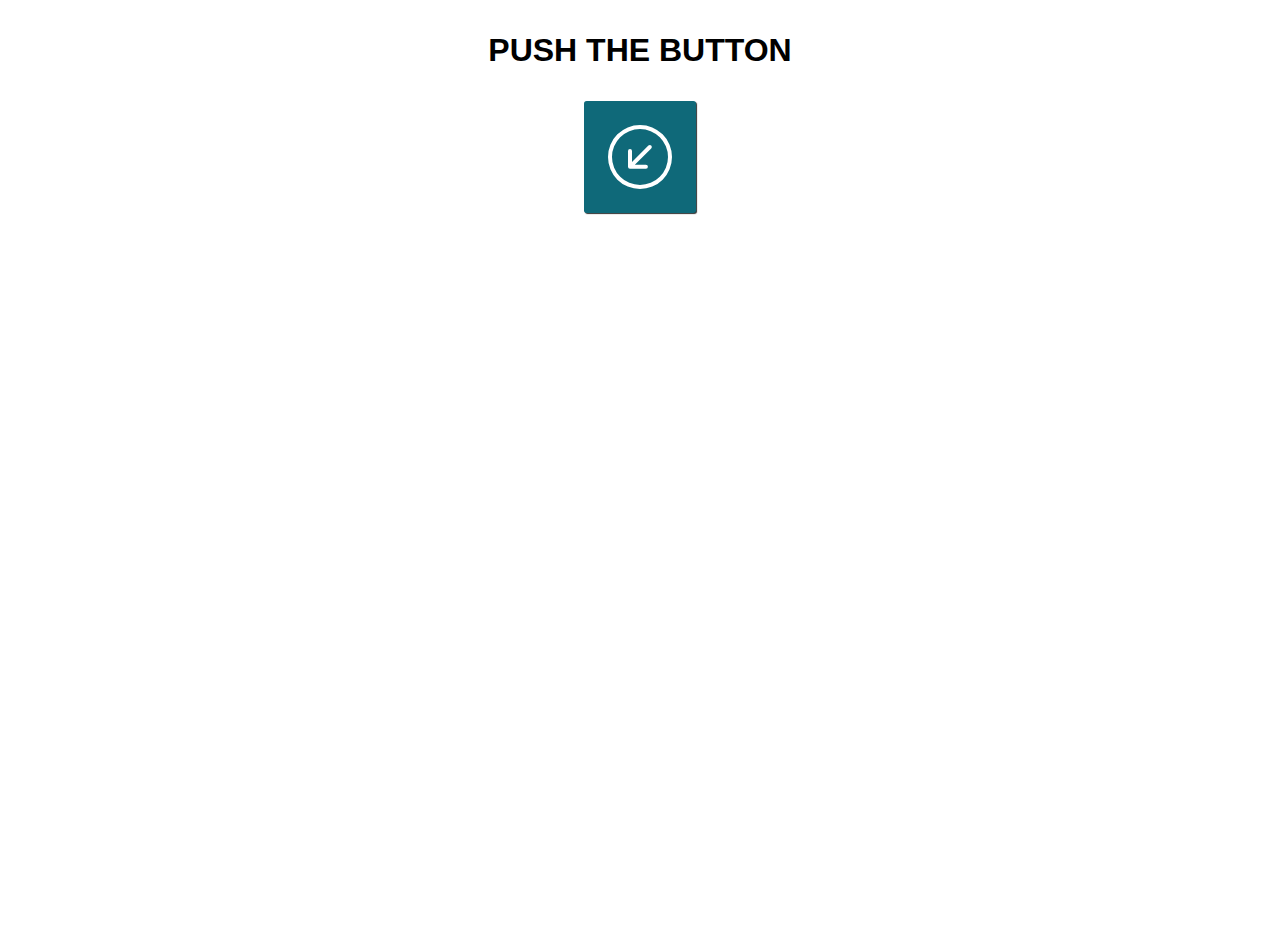
<file: task1/index.html>
<!DOCTYPE html>
<html>
<head>
	<meta charset="utf-8">
    <title>task1</title>
    <link rel="stylesheet" href="style.css">
</head>
<body>
	<div class="main-container">
		<h1>push the button</h1>
		<button class="btn j-btn-test basic-button color-pink">
		  <div class="btn_icon">
		    <div id="icon_01">
                <svg xmlns="http://www.w3.org/2000/svg" width="2em" height="2em" fill="currentColor" class="bi bi-arrow-down-left-circle" viewbox="0 0 16 16">
                    <path fill-rule="evenodd" d="M1 8a7 7 0 1 0 14 0A7 7 0 0 0 1 8zm15 0A8 8 0 1 1 0 8a8 8 0 0 1 16 0zm-5.904-2.854a.5.5 0 1 1 .707.708L6.707 9.95h2.768a.5.5 0 1 1 0 1H5.5a.5.5 0 0 1-.5-.5V6.475a.5.5 0 1 1 1 0v2.768l4.096-4.097z"/>
                </svg>
			</div>
                <div id="icon_02">
                    <svg xmlns="http://www.w3.org/2000/svg" width="2em" height="2em" fill="currentColor" class="bi bi-arrow-down-left-circle-fill" viewbox="0 0 16 16">
                        <path d="M16 8A8 8 0 1 0 0 8a8 8 0 0 0 16 0zm-5.904-2.803a.5.5 0 1 1 .707.707L6.707 10h2.768a.5.5 0 0 1 0 1H5.5a.5.5 0 0 1-.5-.5V6.525a.5.5 0 0 1 1 0v2.768l4.096-4.096z"/>
                    </svg>
                </div>
		  </div>
		</button>
	</div>
	<script src="script.js"></script> 
</body>
</html>
</file>
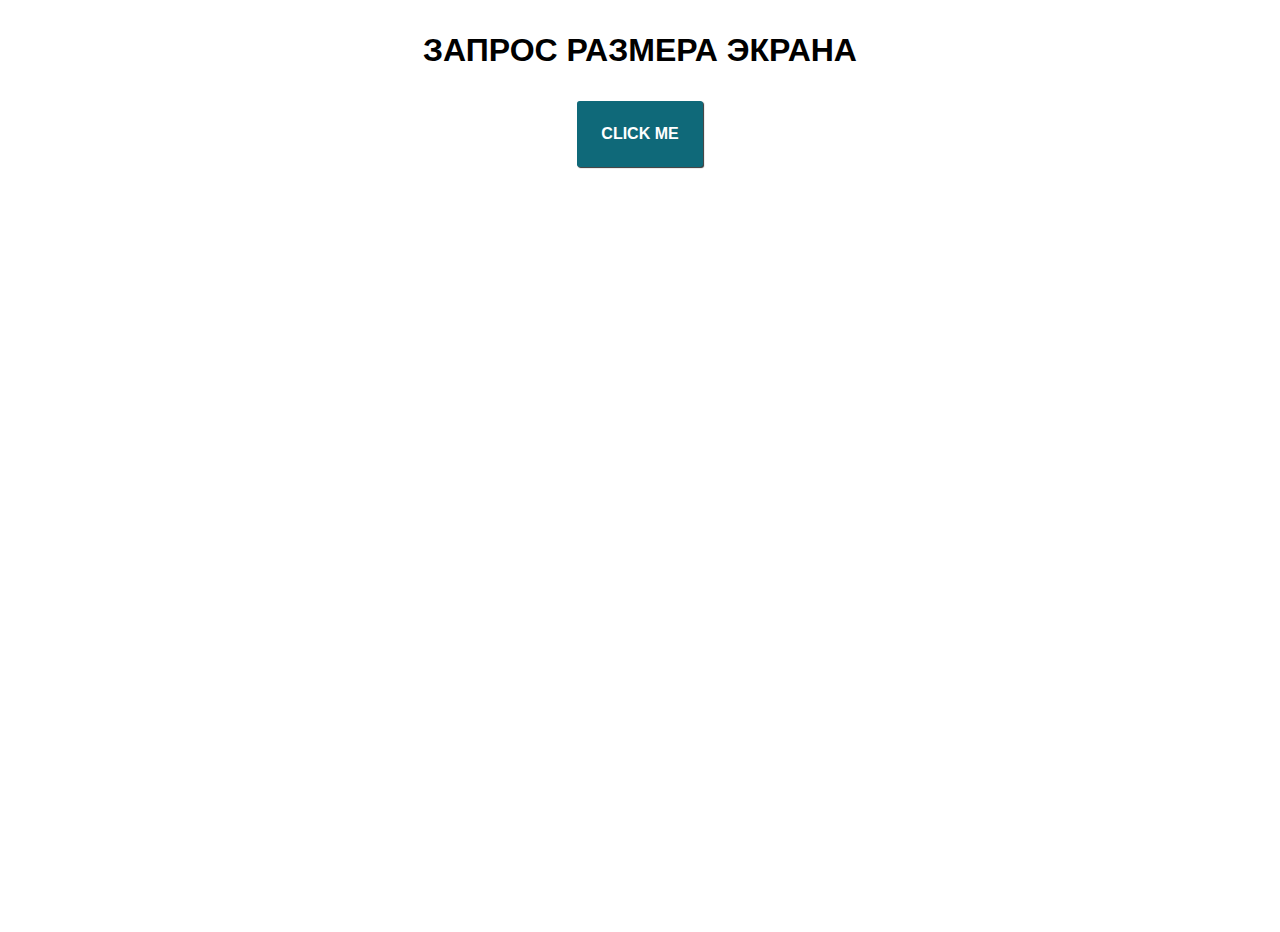
<file: task2/index.html>
<!DOCTYPE html>
<html>
<head>
	<meta charset="utf-8">
	<title>task2</title>
	<link rel="stylesheet" href="style.css">
</head>
<body>
	<div class="main-container">
		<h1>Запрос размера экрана</h1>
		<button class="btn j-btn-test basic-button color-pink">
		  <div class="btn_icon">
            <h2 class="text">Click me</h2>
		  </div>
		</button>
	</div>
	<script src="script.js"></script> 
</body>
</html>
</file>
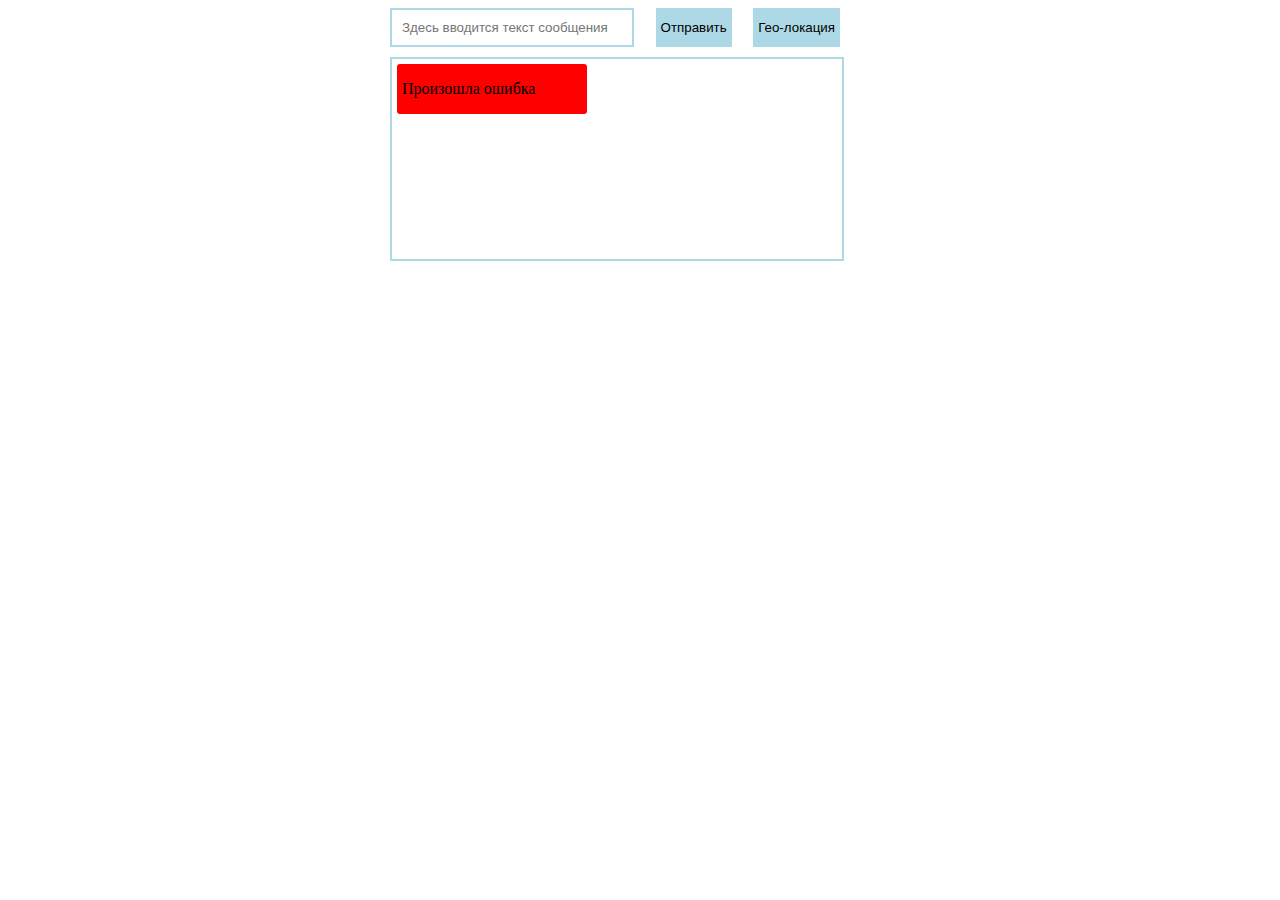
<file: task3/index.html>
<!DOCTYPE html>
<html>
<head>
  <meta charset="utf-8">
  <meta name="viewport" content="width=device-width">
  <title>task3</title>
  <link href="style.css" rel="stylesheet" type="text/css">
</head>
<body>
    <div class = "chat">
        <div class = "send_field">
          <div class = "write_massage">
            <input  class ="input" type = "text" name="text" placeholder= "Здесь вводится текст сообщения"/>
          </div> 
          <button class ="btn_send">Отправить</button>
          <button class ="btn_location">Гео-локация</button>
        </div>
        <div class="chat_field">
        </div>
      </div>
<script src="script.js"></script> 
</body>
</html>
</file>
<file: task1/style.css>
* {
	margin: 0;
	box-sizing: border-box;
	padding: 0;
}
html {
	width: 100%;
	height: 100%;
}

body {
	background-color: #ffffff;
	font: normal normal medium 'Roboto', sans-serif;
	width: auto;
	height: 100%;
}


.main-container {
	text-align: center;
}
.main-container h1 {
	text-transform: uppercase;
	font-size: 2em;
	font-style: normal;
	margin: 1em;
}


.basic-button {
	text-transform: uppercase;
	font-size: 1em;
	padding: 1.5em;
	color: white;
  	border: none;
	outline: 0;
  	border-radius: 0.17em;
	box-shadow: 1px 1px 1px #333434;
  	overflow: hidden;
  	text-align: center;
	cursor: pointer;
}



.basic-button.color-pink {
	background-color: #0f6979;
}

.btn_icon {
  width: 2em;
  height: 2em;
  font-size: 2em;
}


#icon_01 {
	display: block;
}

#icon_02 {
	/**/display: none;
}
</file>
<file: task2/style.css>
* {
	margin: 0;
	box-sizing: border-box;
	padding: 0;
}
html {
	width: 100%;
	height: 100%;
}

body {
	background-color: #ffffff;
	font: normal normal medium 'Roboto', sans-serif;
	width: auto;
	height: 100%;
}


.main-container {
	text-align: center;
}
.main-container h1 {
	text-transform: uppercase;
	font-size: 2em;
	font-style: normal;
	margin: 1em;
}

.basic-button {
	text-transform: uppercase;
	font-size: 1em;
	padding: 1.5em;
	color: white;
    border: none;
	outline: 0;
    border-radius: 0.17em;
	box-shadow: 1px 1px 1px #333434;
    overflow: hidden;
    text-align: center;
	cursor: pointer;
}

.basic-button.color-pink {
	background-color: #0f6979;
}

.text {
    font-size: 1em;
}
</file>
<file: task3/style.css>
.chat {
    width: 500px;
    display: flex;
    flex-direction: column;
    margin: auto;  
    
  }
  .chat_field {
    border: 2px solid lightblue;
    height: 200px;
    width: 450px;
    margin-top: 10px;
  }
  
  .input {
    width: 220px;
    padding: 10px;
    border: 2px solid lightblue;
  }

  button {
    padding: 5px;
    background-color: lightblue;
    border: none;
    cursor: pointer;
  }

  .send_field {
    width: 450px;
    display: flex;
    justify-content: space-between
  }

  .chat_field .get_message {
    background-color: lightblue;
    align-self: flex-start;
  }

  .chat_field .sent_message {
    border: 2px solid lightblue;
    align-self: flex-end;
  }

  .chat_field > div {
    max-width: 40%;
    padding: 5px;
    margin: 5px;
    border-radius: 3px;
  }
  .chat_field .error_connection {
    background-color: red;
    padding: 0px 5px
  }

  .chat_field {
    display: flex;
    flex-wrap: nowrap;
    flex-direction: column;
    overflow-y: scroll;
  }
</file>
